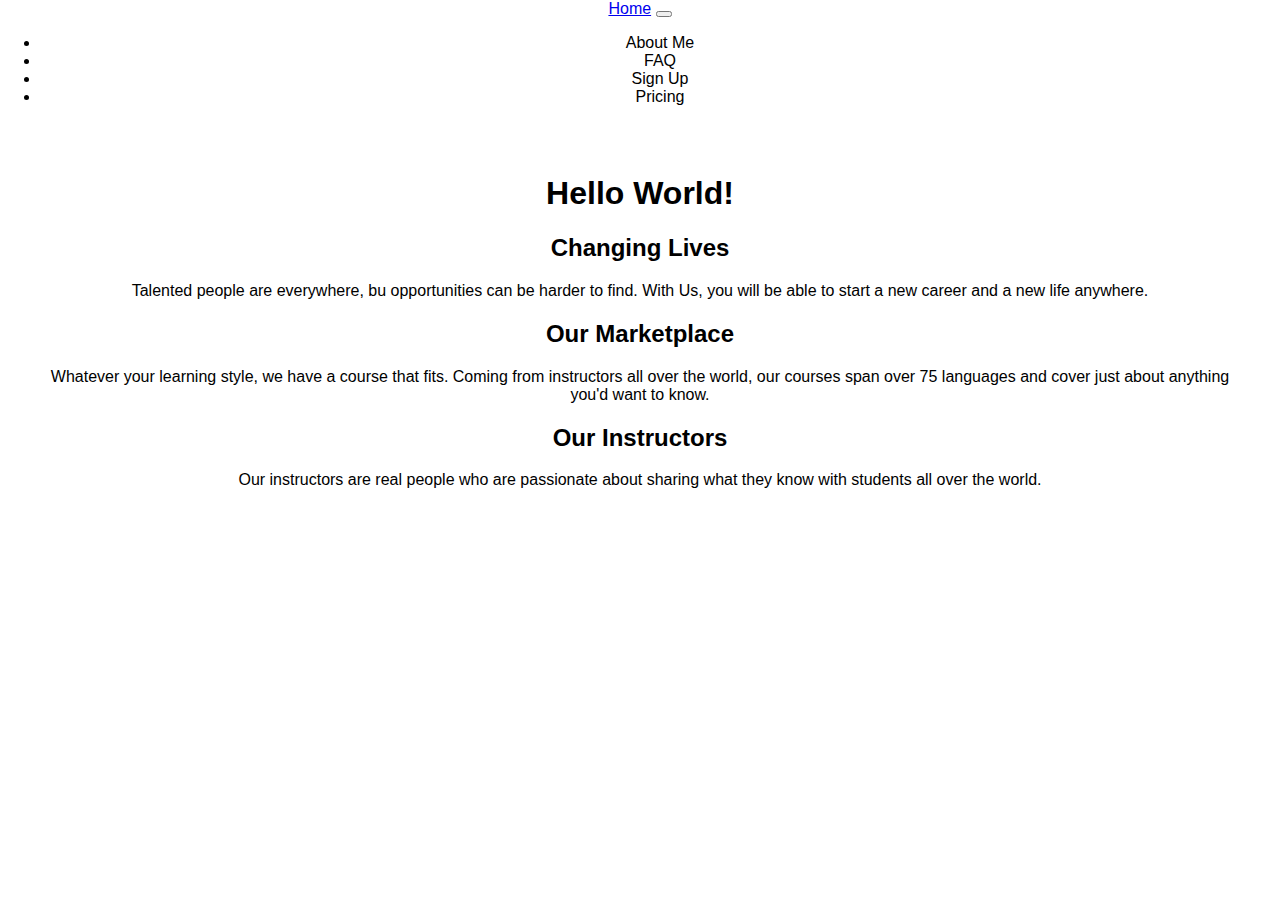
<file: index.html>
<!doctype html>
<html lang="en">
<head>
    <meta charset="utf-8">
    <title>PWA PIAC TEST</title>
    <link rel="manifest" href="/manifest.json">
    <link rel="stylesheet" href="style.css">
    <meta name="viewport" content="width=device-width, initial-scale=1.0">
 <link href="https://cdn.jsdelivr.net/npm/bootstrap@5.2.2/dist/css/bootstrap.min.css" rel="stylesheet" integrity="sha384-Zenh87qX5JnK2Jl0vWa8Ck2rdkQ2Bzep5IDxbcnCeuOxjzrPF/et3URy9Bv1WTRi" crossorigin="anonymous">
<script src="https://cdn.jsdelivr.net/npm/@popperjs/core@2.11.6/dist/umd/popper.min.js" integrity="sha384-oBqDVmMz9ATKxIep9tiCxS/Z9fNfEXiDAYTujMAeBAsjFuCZSmKbSSUnQlmh/jp3" crossorigin="anonymous"></script>
<script src="https://cdn.jsdelivr.net/npm/bootstrap@5.2.2/dist/js/bootstrap.min.js" integrity="sha384-IDwe1+LCz02ROU9k972gdyvl+AESN10+x7tBKgc9I5HFtuNz0wWnPclzo6p9vxnk" crossorigin="anonymous"></script>
</head>
    <body>
        <nav class="navbar navbar-expand-lg bg-light">
            <div class="container-fluid">
                <a class="navbar-brand" href="index.html">Home</a>
                <button class="navbar-toggler" type="button" data-bs-toggle="collapse" data-bs-target="#navbarNav" aria-controls="navbarNav" aria-expanded="false" aria-label="Toggle navigation">
                    <span class="navbar-toggler-icon"></span>
                </button>
                <div class="collapse navbar-collapse" id="navbarNav">
                    <ul class="navbar-nav">
                    <li class="nav-item" id="about-link">
                        <a class="nav-link">About Me</a>
                    </li>
                    <li class="nav-item" id="faq-link">
                        <a class="nav-link">FAQ</a>
                    </li>
                    <li class="nav-item" id="sign-link">
                        <a class="nav-link">Sign Up</a>
                    </li>
                    <li class="nav-item" id="pricing-link">
                        <a class="nav-link">Pricing</a>
                    </li>
                    </ul>
                </div>
            </div>
        </nav>
    <main>
    <h1 class="display-4 fw-normal">Hello World!</h1>
    <div class="container text-center">
        <div class="row">
        <div class="col">
            <h2 class="display-6 text-center mb-4">Changing Lives</h2>
            <p class="fs-5 text-muted"> Talented people are everywhere, bu opportunities can be harder to find. With Us, you will be able to start a new career and a new life anywhere. </p>
        </div>
        <div class="col">
            <h2 class="display-6 text-center mb-4">Our Marketplace</h2>
            <p class="fs-5 text-muted"> Whatever your learning style, we have a course that fits. Coming from instructors all over the world, our courses span over 75 languages and cover just about anything you'd want to know.</p>
        </div>
        <div class="col">
            <h2 class="display-6 text-center mb-4">Our Instructors</h2>
            <p class="fs-5 text-muted">Our instructors are real people who are passionate about sharing what they know with students all over the world. </p>
        </div>
        </div>
    </div>
    </main>
 <script src="js/main.js"></script>
</body>
</html>
</file>
<file: style.css>
html,body{
    font-family: sans-serif;
    text-align: center;
    height: 100%;
    margin: 0;
    padding: 0;
    width: 100%;
    }
    .container {
    margin: auto;
    text-align: center;
    }
    main{
    padding: 2rem;
    font-size: 1rem;
    }
    .title {
    font-size: 3rem;
    }
</file>
